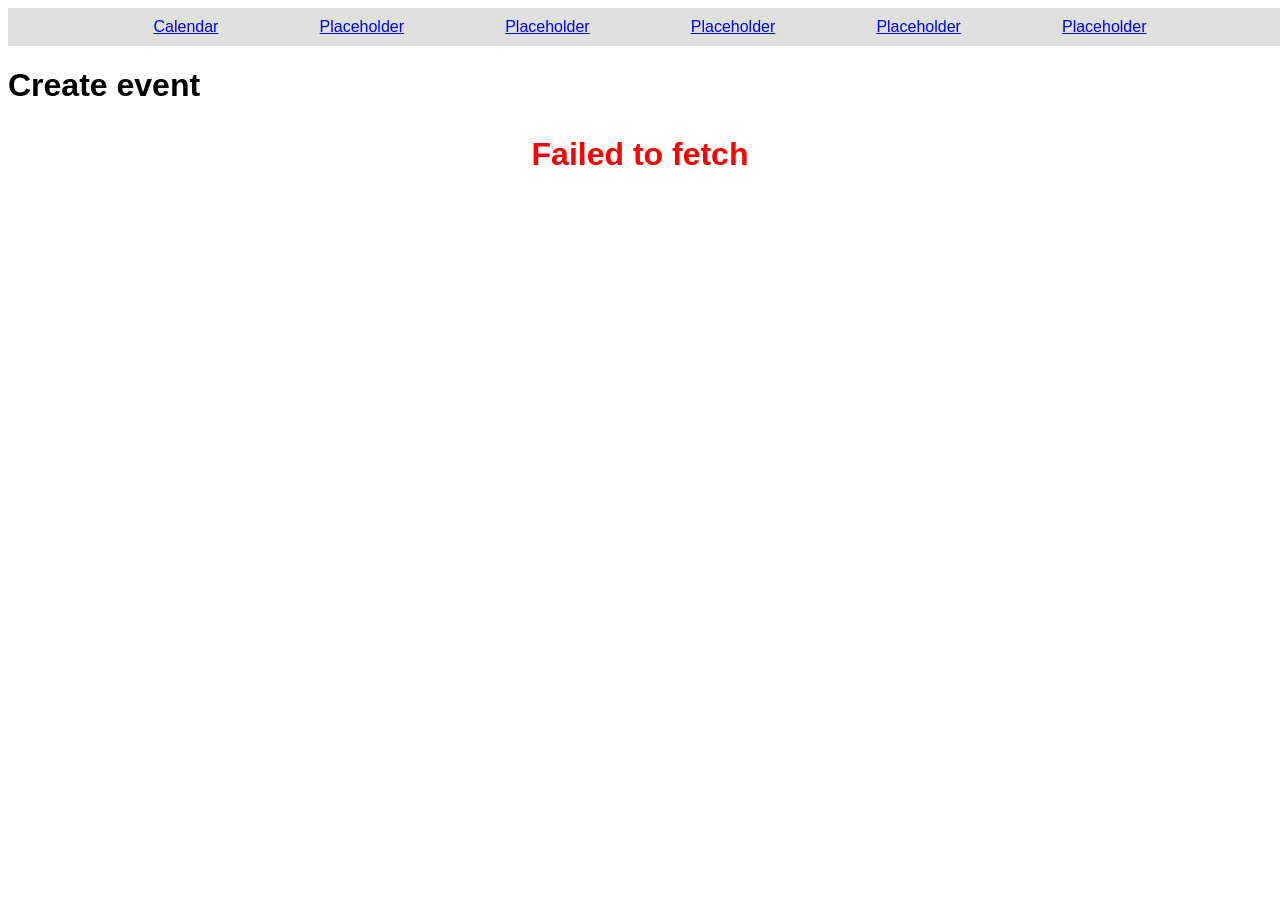
<file: client/createEvent.html>
<!DOCTYPE html>
<html lang="en">
  <head>
    <meta charset="UTF-8">
    <title>Create Event</title>
    <meta name="viewport" content="width=device-width,initial-scale=1">
    <link rel="stylesheet" href="CSS/style.css"</link>
  </head>
  <body>
    <nav>
      <a href="index.html">Calendar</a>
      <a href="index.html">Placeholder</a>
      <a href="index.html">Placeholder</a>
      <a href="index.html">Placeholder</a>
      <a href="index.html">Placeholder</a>
      <a href="index.html">Placeholder</a>
    </nav>
    <h1>Create event</h1>
    <div id="form-container">
      <p id="errors" style="color: red;"></p>
      <form id="event-form"></form>
    </div>
    <script>
    let sportsArr = [];
    let competitionsArr = [];
    let competitorsArr = [];
    let stagesArr = [];
    let venuesArr = [];
    let sport = "";
    let competition = 0;

    function loadSportsForm() {
      const eventForm = document.getElementById("event-form");
      eventForm.innerHTML = "";

      const sportLabel = document.createElement("label");
      eventForm.appendChild(sportLabel);
      sportLabel.innerHTML = `Sport<span style="color: red;">*</span>:
      <select id="sport-select" required>
        <option value="">Choose sport</option>
      </select>`;

      const sportsSelect = document.getElementById("sport-select")
      sportsArr.forEach(sport => {
        let sportOption = document.createElement("option");
        sportsSelect.appendChild(sportOption);
        sportOption.value = sport;
        sportOption.textContent = sport;
      })

      const sportButton = document.createElement("button");
      eventForm.appendChild(sportButton);
      sportButton.id = "sport-button-next";
      sportButton.type = "button";
      sportButton.textContent = "Next";

      const furtherForm = document.createElement("div");
      eventForm.appendChild(furtherForm);
      furtherForm.id = "further-form";

      sportButton.addEventListener("click", () => {
        document.getElementById("errors").textContent = "";
        furtherForm.innerHTML = "";
        sport = document.getElementById("sport-select").value
        if (!sportsArr.includes(sport)) {
          document.getElementById("errors").textContent = "Please, choose a correct sport!";
          return;
        }
        loadComps(sport);
      });
    }

    function loadCompsForm(sport) {
      const furtherForm = document.getElementById("further-form");

      const competitionFieldset = document.createElement("fieldset");
      furtherForm.appendChild(competitionFieldset);
      competitionFieldset.id = "competition-fieldset";

      const competitionLegend = document.createElement("legend");
      competitionFieldset.appendChild(competitionLegend);
      competitionLegend.textContent = "Competition:";

      const competitionLabel = document.createElement("label");
      competitionFieldset.appendChild(competitionLabel);
      competitionLabel.innerHTML = `Competition<span style="color: red;">*</span>:
      <select id="competition-select" required>
        <option value="">Choose competition</option>
      </select>`;

      const competitionsSelect = document.getElementById("competition-select")
      competitionsArr.forEach(comp => {
        let compOption = document.createElement("option");
        competitionsSelect.appendChild(compOption);
        compOption.value = comp.edition_id;
        compOption.textContent = comp.label;
      })

      const compButton = document.createElement("button");
      competitionFieldset.appendChild(compButton);
      compButton.id = "comp-button-next";
      compButton.type = "button";
      compButton.textContent = "Next";
      compButton.addEventListener("click", () => {
        document.getElementById("errors").textContent = "";
        competition = Number(document.getElementById("competition-select").value);
        const exists = competitionsArr.some(c => c.edition_id === competition);
        if (!exists) {
          document.getElementById("errors").textContent = "Please, choose a correct competition!";
          return;
        }
        loadStages(competition);
      });
    }

    function loadFullForm() {
      document.getElementById("comp-button-next").style.display = "none";
      const furtherForm = document.getElementById("further-form");

      const competitionFieldset = document.getElementById("competition-fieldset");

      const stageLabel = document.createElement("label");
      competitionFieldset.appendChild(stageLabel);
      stageLabel.innerHTML = `Stage<span style="color: red;">*</span>:
      <select id="stage-select" required>
        <option value="">Choose stage</option>
      </select>`;

      const stagesSelect = document.getElementById("stage-select");
      stagesArr.forEach(stage => {
        let stageOption = document.createElement("option");
        stagesSelect.appendChild(stageOption);
        stageOption.value = stage.stage_id;
        stageOption.textContent = stage.name;
      });

      const competitorsFieldset = document.createElement("fieldset");
      furtherForm.appendChild(competitorsFieldset);

      const competitorsLegend = document.createElement("legend");
      competitorsFieldset.appendChild(competitorsLegend);
      competitorsLegend.textContent = "Competitors:";

      const homeLabel = document.createElement("label");
      competitorsFieldset.appendChild(homeLabel);
      homeLabel.innerHTML = `First competitor<span class="optional">(optional)</span>:
      <select id="home-select">
        <option value="">--None--</option>
      </select>`;

      const homeSelect = document.getElementById("home-select");
      competitorsArr.forEach(homeComp => {
        let homeOption = document.createElement("option");
        homeSelect.appendChild(homeOption);
        homeOption.value = homeComp;
        homeOption.textContent = homeComp
      });

      const awayLabel = document.createElement("label");
      competitorsFieldset.appendChild(awayLabel);
      awayLabel.innerHTML = `Second competitor<span class="optional">(optional)</span>:
      <select id="away-select">
        <option value="">--None--</option>
      </select>`;

      const awaySelect = document.getElementById("away-select");
      competitorsArr.forEach(awayComp => {
        let awayOption = document.createElement("option");
        awaySelect.appendChild(awayOption);
        awayOption.value = awayComp;
        awayOption.textContent = awayComp
      });

      const detailsFieldset = document.createElement("fieldset");
      furtherForm.appendChild(detailsFieldset);

      const detailsLegend = document.createElement("legend");
      detailsFieldset.appendChild(detailsLegend);
      detailsLegend.textContent = "Event details:";

      const statusLabel = document.createElement("label");
      detailsFieldset.appendChild(statusLabel);
      statusLabel.innerHTML = `Status<span style="color: red;">*</span>:
      <select id="status-select" required>
        <option value="">Choose status</option>
        <option value="scheduled">Scheduled</option>
        <option value="finished">Finished</option>
        <option value="live">Live</option>
        <option value="cancelled">Cancelled</option>
        <option value="postponed">Postponed</option>
      </select>`;

      const dateLabel = document.createElement("label");
      detailsFieldset.appendChild(dateLabel);
      dateLabel.innerHTML = `Date<span style="color: red;">*</span>:
      <input type="date" id="venue-date" required>`;

      const timeLabel = document.createElement("label");
      detailsFieldset.appendChild(timeLabel);
      timeLabel.innerHTML = `Time <span class="optional">(optional)</span>:
      <input type="time" id="venue-time">`;

      const venueLabel = document.createElement("label");
      detailsFieldset.appendChild(venueLabel);
      venueLabel.innerHTML = `Venue<span class="optional">(optional)</span>:
      <select id="venue-select">
        <option value="">--None--</option>
      </select>`;

      const venueSelect = document.getElementById("venue-select");
      venuesArr.forEach(venue => {
        let venueOption = document.createElement("option");
        venueSelect.appendChild(venueOption);
        venueOption.value = venue.id;
        venueOption.textContent = venue.name;
      });

      const eventDetailsLabel = document.createElement("label");
      detailsFieldset.appendChild(eventDetailsLabel);
      eventDetailsLabel.innerHTML = `Details <span class="optional">(optional)</span>:
      <textarea id="event-details" rows="3"></textarea>`;

      const resultFieldset = document.createElement("fieldset");
      furtherForm.appendChild(resultFieldset);
      resultFieldset.id = "result-fieldset";
      resultFieldset.style.display = "none";

      const resultLegend = document.createElement("legend");
      resultFieldset.appendChild(resultLegend);
      resultLegend.textContent = "Result:";

      const homePointsLabel = document.createElement("label");
      resultFieldset.appendChild(homePointsLabel);
      homePointsLabel.innerHTML = `Home points<span style="color: red;">*</span>:
      <input type="number" id="home-points" value="0" min="0">`;

      const awayPointsLabel = document.createElement("label");
      resultFieldset.appendChild(awayPointsLabel);
      awayPointsLabel.innerHTML = `Away points<span style="color: red;">*</span>:
      <input type="number" id="away-points" value="0" min="0">`;

      const outcomeLabel = document.createElement("label");
      resultFieldset.appendChild(outcomeLabel);
      outcomeLabel.innerHTML = `Outcome <span class="optional">(optional)</span>:
      <select id="outcome-select">
        <option value="">--None--</option>
        <option value="no_contest">No contest</option>
        <option value="forfeit">Forfeit</option>
      </select>`;

      const forfeitByLabel = document.createElement("label");
      resultFieldset.appendChild(forfeitByLabel);
      forfeitByLabel.id = "forfeit-by-label";
      forfeitByLabel.style.display = "none";
      forfeitByLabel.innerHTML = `Forfeit by<span style="color: red;">*</span>:
      <select id="forfeit-by-select">
        <option value="">Choose side</option>
        <option value="home">First competitor</option>
        <option value="away">Second competitor</option>
      </select>`;

      const resultDetailsLabel = document.createElement("label");
      resultFieldset.appendChild(resultDetailsLabel);
      resultDetailsLabel.innerHTML = `Result details <span class="optional">(optional)</span>:
      <textarea id="result-details" rows="3"></textarea>`;

      document.getElementById("status-select").addEventListener("change", (e) => {
        const show = ["finished", "live"].includes(e.target.value);
        document.getElementById("result-fieldset").style.display = show ? "" : "none";
      });

      document.getElementById("outcome-select").addEventListener("change", (e) => {
        const isForfeit = e.target.value === "forfeit";
        document.getElementById("forfeit-by-label").style.display = isForfeit ? "" : "none";
        if (!isForfeit) {
          document.getElementById("forfeit-by-select").value = "";
        }
      });

      const submitButton = document.createElement("button");
      furtherForm.appendChild(submitButton);
      submitButton.type = "button";
      submitButton.textContent = "Create event";
      submitButton.addEventListener("click", submitEvent);
    }

    async function submitEvent() {
      console.log("eo");
      document.getElementById("errors").textContent = "";

      const stageID = Number(document.getElementById("stage-select").value);
      if (!stageID) {
        document.getElementById("errors").textContent = "Please choose a stage!";
        return;
      }

      const status = document.getElementById("status-select").value;
      if (!status) {
        document.getElementById("errors").textContent = "Please choose a status!";
        return;
      }

      const venueDateRaw = document.getElementById("venue-date").value;
      if (!venueDateRaw) {
        document.getElementById("errors").textContent = "Please provide a date!";
        return;
      }

      const homeName = document.getElementById("home-select").value || null;
      const awayName = document.getElementById("away-select").value || null;
      if (homeName && awayName && homeName === awayName) {
        document.getElementById("errors").textContent = "Home and away competitors must be different!";
        return;
      }
      const venueDate = new Date(venueDateRaw + "T00:00:00Z").toISOString();

      const venueTimeRaw = document.getElementById("venue-time").value;
      let venueTime = null;
      if (venueTimeRaw) {
        venueTime = new Date(venueDateRaw + "T" + venueTimeRaw + ":00Z").toISOString();
      }

      const venueID = Number(document.getElementById("venue-select").value) || null;
      const eventDetails = document.getElementById("event-details").value.trim() || null;

      console.log(status);

      const reqBody = {
        status,
        venue_date: venueDate,
        stage_id: stageID,
      };

      if (venueTime !== null) reqBody.venue_time = venueTime;
      if (venueID !== null)   reqBody.venue_id   = venueID;
      if (homeName !== null)  reqBody.home_name  = homeName;
      if (awayName !== null)  reqBody.away_name  = awayName;
      if (eventDetails)       reqBody.details    = eventDetails;

      if (["finished", "live"].includes(status)) {
        const homePoints = Number(document.getElementById("home-points").value);
        const awayPoints = Number(document.getElementById("away-points").value);
        const outcome    = document.getElementById("outcome-select").value || null;
        const forfeitBy  = document.getElementById("forfeit-by-select").value || null;
        const resultDetails = document.getElementById("result-details").value.trim() || null;

        if (outcome === "forfeit" && !forfeitBy) {
          document.getElementById("errors").textContent = "Please choose which side forfeited!";
          return;
        }

        reqBody.result = {
          home_points: homePoints,
          away_points: awayPoints,
          winner: "",
        };
        if (outcome !== null) reqBody.result.outcome = outcome;
        if (forfeitBy !== null) reqBody.result.forfeit_by = forfeitBy;
        if (resultDetails) reqBody.result.result_details = resultDetails;
      }

      try {
        const res = await fetch("http://localhost:8080/api/events", {
          method: "POST",
          headers: { "Content-Type": "application/json" },
          body: JSON.stringify(reqBody),
        });

        if (res.ok) {
          const data = await res.json();
          window.location.href = `event.html?id=${data.event_id}`;
        } else {
          const err = await res.json();
          document.getElementById("errors").textContent = err.message;
        }
      } catch (e) {
        document.getElementById("errors").textContent = e.message;
      }
    }

    async function loadStages(competition) {
      try {
        const res = await fetch(`http://localhost:8080/api/competitions/${encodeURIComponent(competition)}/stages`, {
          method: "GET",
        });

        if (res.ok) {
          document.getElementById("errors").textContent = "";
          stagesArr = await res.json() || [];
          if (stagesArr.length === 0) {
            document.getElementById("errors").textContent = "No stages available for this competition! Please, add some stages first";
            return;
          }
          loadFullForm();
        } else {
          const err = await res.json();
          document.getElementById("errors").textContent += err.message;
        }
      } catch (e) {
        document.getElementById("errors").textContent = e.message;
      }
    }

    async function loadComps(sport) {
      try {
        const [competitionsRes, competitorsRes, venuesRes] = await Promise.all([
          fetch(`http://localhost:8080/api/sports/${encodeURIComponent(sport)}/competitions`),
          fetch(`http://localhost:8080/api/sports/${encodeURIComponent(sport)}/competitors`),
          fetch(`http://localhost:8080/api/sports/${encodeURIComponent(sport)}/venues`),
        ]);

        if (competitionsRes.ok && competitorsRes.ok && venuesRes.ok) {
          document.getElementById("errors").textContent = "";
          competitionsArr = await competitionsRes.json() || [];
          competitorsArr = await competitorsRes.json() || [];
          venuesArr = await venuesRes.json() || [];
          const messages = [
            competitionsArr.length === 0 ? "No competitions available! Please, add some competitions first" : null,
            competitorsArr.length === 0 ? "No competitors available! Please, add some competitors first" : null,
            venuesArr.length === 0 ? "No venues available! Please, add some venues first" : null,
          ];
          if (competitionsArr.length === 0 || competitorsArr.length === 0 || venuesArr.length === 0) {
            document.getElementById("errors").textContent = messages.filter(Boolean).join(" ");
            return;
          }
          loadCompsForm();
        } else {
          const messages = await Promise.all([
            !competitionsRes.ok ? competitionsRes.json().then(e => e.message) : null,
            !competitorsRes.ok ? competitorsRes.json().then(e => e.message) : null,
            !venuesRes.ok ? venuesRes.json().then(e => e.message) : null,
          ]);
          document.getElementById("errors").textContent = messages.filter(Boolean).join(" ");
        }
      } catch (e) {
        document.getElementById("errors").textContent = e.message;
      }
    }

    (async () => {
      try {
        const res = await fetch("http://localhost:8080/api/sports", {
          method: "GET",
        });

        if (res.ok) {
          document.getElementById("errors").textContent = "";
          sportsArr = await res.json() || [];
          if (sportsArr.length === 0) {
            document.getElementById("errors").textContent = "No sports available! Please, add some sports first";
          }
          loadSportsForm();
        } else {
          const err = await res.json();
          document.getElementById("errors").textContent = err.message;
        }
      } catch (e) {
        document.getElementById("errors").textContent = e.message;
      }
    })();
    </script>
  </body>
</html>
</file>
<file: client/CSS/style.css>
body {
  font-family: Arial, sans-serif;
}

nav {
  display: flex;
  justify-content: center;
  gap: 8%;
  width: 100%;
  background-color: #E0E0E0;
  padding: 10px;
  margin: auto;
}

td {
  border: 1px solid #CFCFCF;
  padding: 8px;
  text-align: center;
}
tr.day {
  background-color: #F0F0F0;
  font-weight: bold;
}
tr.competition {
  background-color: #E0E0E0;
  & th {
    font-weight: normal;
  }
}

button, input, select {
  cursor: pointer;
}

#events-container {
  width: 45%;
  margin: auto;
  & table {
    border-collapse: collapse;
    margin: 20px auto;
    table-layout: fixed;
  }
}

#event-container {
  width: 40%;
  margin: auto;
  & table {
    border-collapse: collapse;
    width: 80%;
    margin: 20px auto;
    table-layout: fixed;
  }
}

#filters {
  position: absolute;
  flex-direction: column;
  gap: 5px;
  margin-bottom: 20px;
  padding: 10px;
  border: 1px solid #CFCFCF;
  background-color: #F0F0F0;
  & button {
    align-self: center;
    width: 40%;
  }
}

#errors {
  text-align: center;
  font-weight: bold;
  font-size: 200%
}

.optional {
  color: gray;
}

.status-finished {
  color: green;
  font-weight: bold;
}

.status-live {
  color: orange;
  font-weight: bold;
}

.status-scheduled {
  color: gray;
  font-weight: bold;
}

.winner {
  background-color: #BDFFB3;
  font-weight: bold;
}

.score {
  font-weight: bold;
  font-size: 150%;
}

.outcome {
  font-weight: bold;
}
</file>
